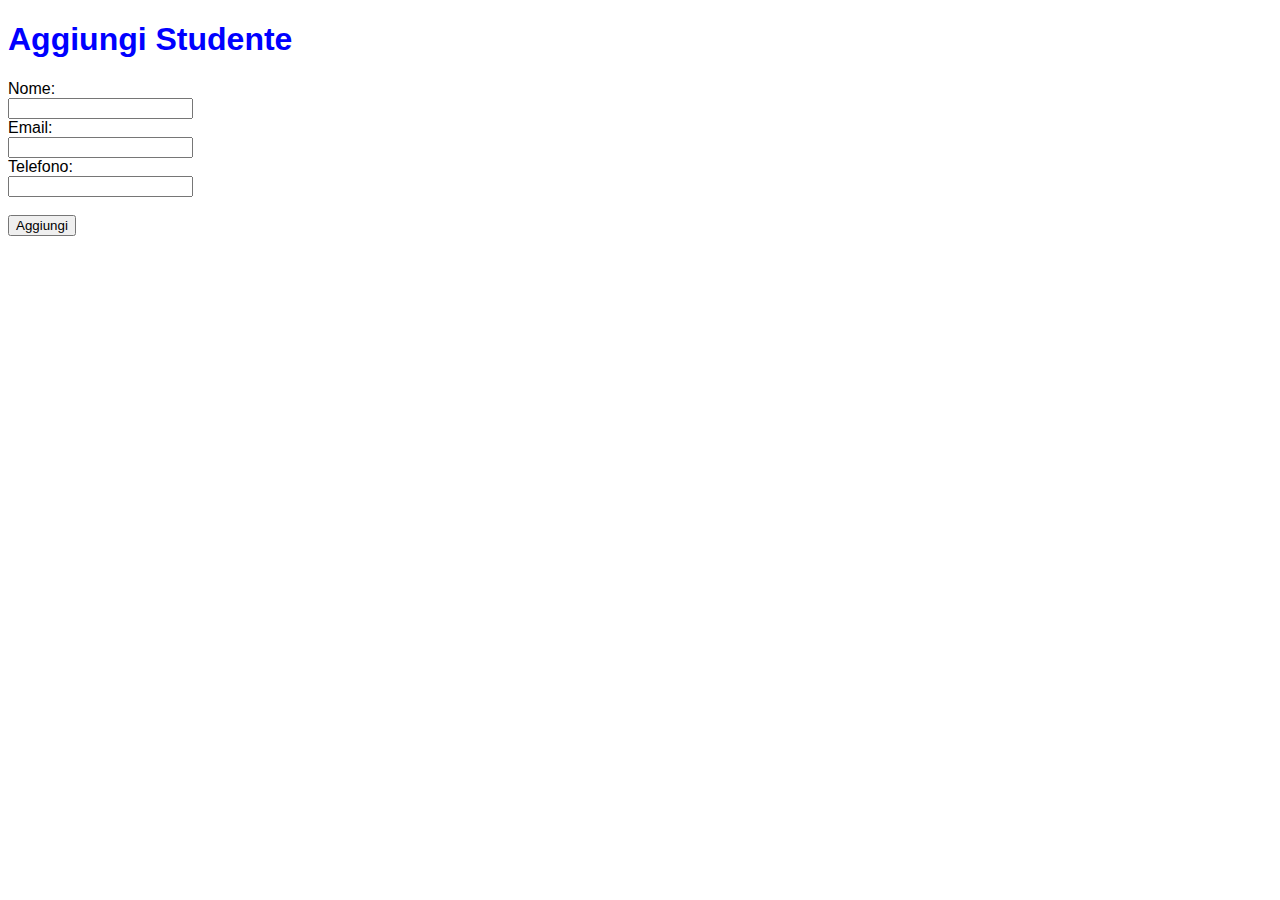
<file: src/main/resources/static/add-students.html>
<!DOCTYPE html>
<html lang="en">
<head>
    <meta charset="UTF-8">
    <title>Aggiungi Studente</title>
    <link rel="stylesheet" href="style.css">
</head>
<body>
    <h1>Aggiungi Studente</h1>
    <form action="add" method="post">
        <label for="name">Nome:</label><br>
        <input type="text" id="name" name="name"><br>
        <label for="email">Email:</label><br>
        <input type="email" id="email" name="email"><br>
        <label for="phone">Telefono:</label><br>
        <input type="text" id="phone" name="phoneNumber"><br><br>
        <input type="submit" value="Aggiungi">
    </form>
</body>
</html>
</file>
<file: src/main/resources/static/style.css>
body {
    font-family: Arial, sans-serif;
}

h1 {
    color: blue;
}

table {
    border-collapse: collapse;
    width: 100%;
}

th, td {
    border: 1px solid black;
    padding: 8px;
    text-align: left;
}

tr:nth-child(even) {
    background-color: #f2f2f2;
}

a {
    text-decoration: none;
    margin-right: 10px;
}
.delete-link {
    background-color: #FF5733; /* Rosso */
    color: white;
    padding: 5px 10px;
    text-decoration: none;
    border-radius: 5px;
}

.edit-link {
    background-color: #3498db; /* Blu */
    color: white;
    padding: 5px 10px;
    text-decoration: none;
    border-radius: 5px;
}
/* Stile per il link "Aggiungi Studente" */
.add {
    display: block; /* Imposta l'elemento come blocco */
            margin: 20px auto 0; /* Margine superiore 20px e centratura orizzontale */
            width: 200px; /* Larghezza del pulsante */
            text-align: center; /* Centra il testo orizzontalmente */
            padding: 10px 20px; /* Padding per aumentare l'area di cliccabilità */
            background-color: green; /* Sfondo verde */
            color: white; /* Testo bianco */
            text-decoration: none; /* Rimuove la sottolineatura del testo */
            border-radius: 5px; /* Bordo arrotondato */
}
</file>
